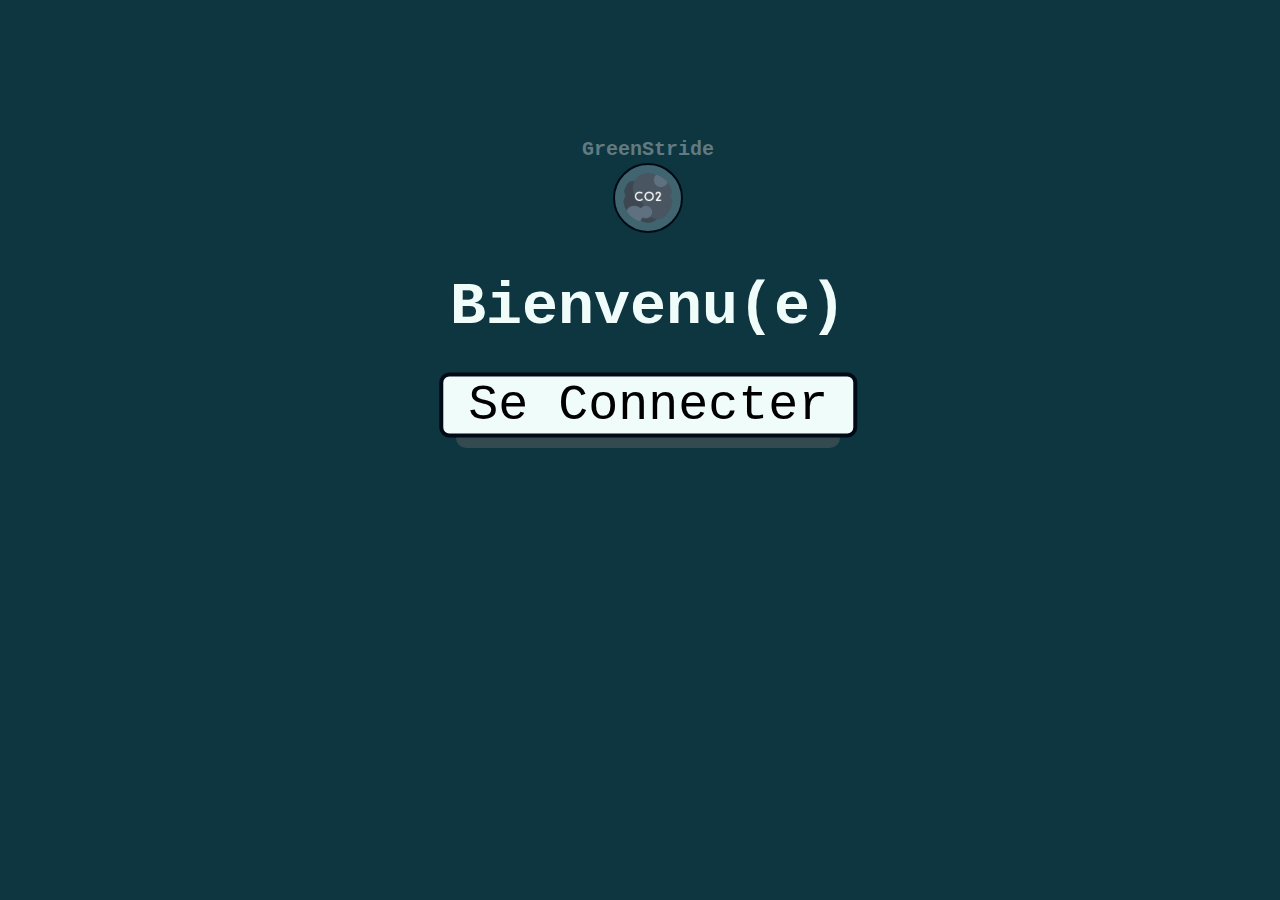
<file: index.html>
<!DOCTYPE html>
<html lang="fr">
    <head>
        <meta charset="UTF-8">
        <meta name="viewport" content="width=device-width, initial-scale=1.0">
        <title>GreenStride</title>
        <link rel="stylesheet" href="style.css">
        <script src="https://code.jquery.com/jquery-3.7.1.min.js"></script>
        <script src="index.js" defer></script>
    </head>
    <body class="main-body">
        <nav>
            <article class="return-btn-wrapper" style="display: none;">
                <a href="#"><img src="back.png" alt=""> Return</a>
            </article>
        </nav>

        <main class="landing-main">
            <h3 class="site-name">GreenStride</h3>
            <article class="logo-wrapper">
                <img class="logo" src="co2B.png" alt="logo">
            </article>

            <section class="landing-wrapper">
                <h1>Bienvenu(e)</h1>
                
                <article class="landing-btns">
                    <article class="login-article">
                        <button type="button">Se Connecter</button>
                        <div></div>
                    </article>
                </article>
            </section>

            <section class="login-wrapper" style="display:none;">
                <h1>Se Connecter</h1>
                <article class="login-form-wrapper">
                    <form>
                        <article class="label-wrapper username-label-wrapper">
                            <label>Nom d'Utilisateur:</label>
                            <div></div>
                        </article>
                        <input type="text" class="username-input" name="username" placeholder="Saisissez votre nom d'utilisateur">
                    </form>
                </article>

                <article class="login-btn">
                    <button type="submit">
                        <!-- <a href="homepage.html"> -->
                            Se Connecter
                        <!-- </a> -->
                    </button>
                    <div></div>
                </article>
                
            </section>
        </main>
    <body>
</html>
</file>
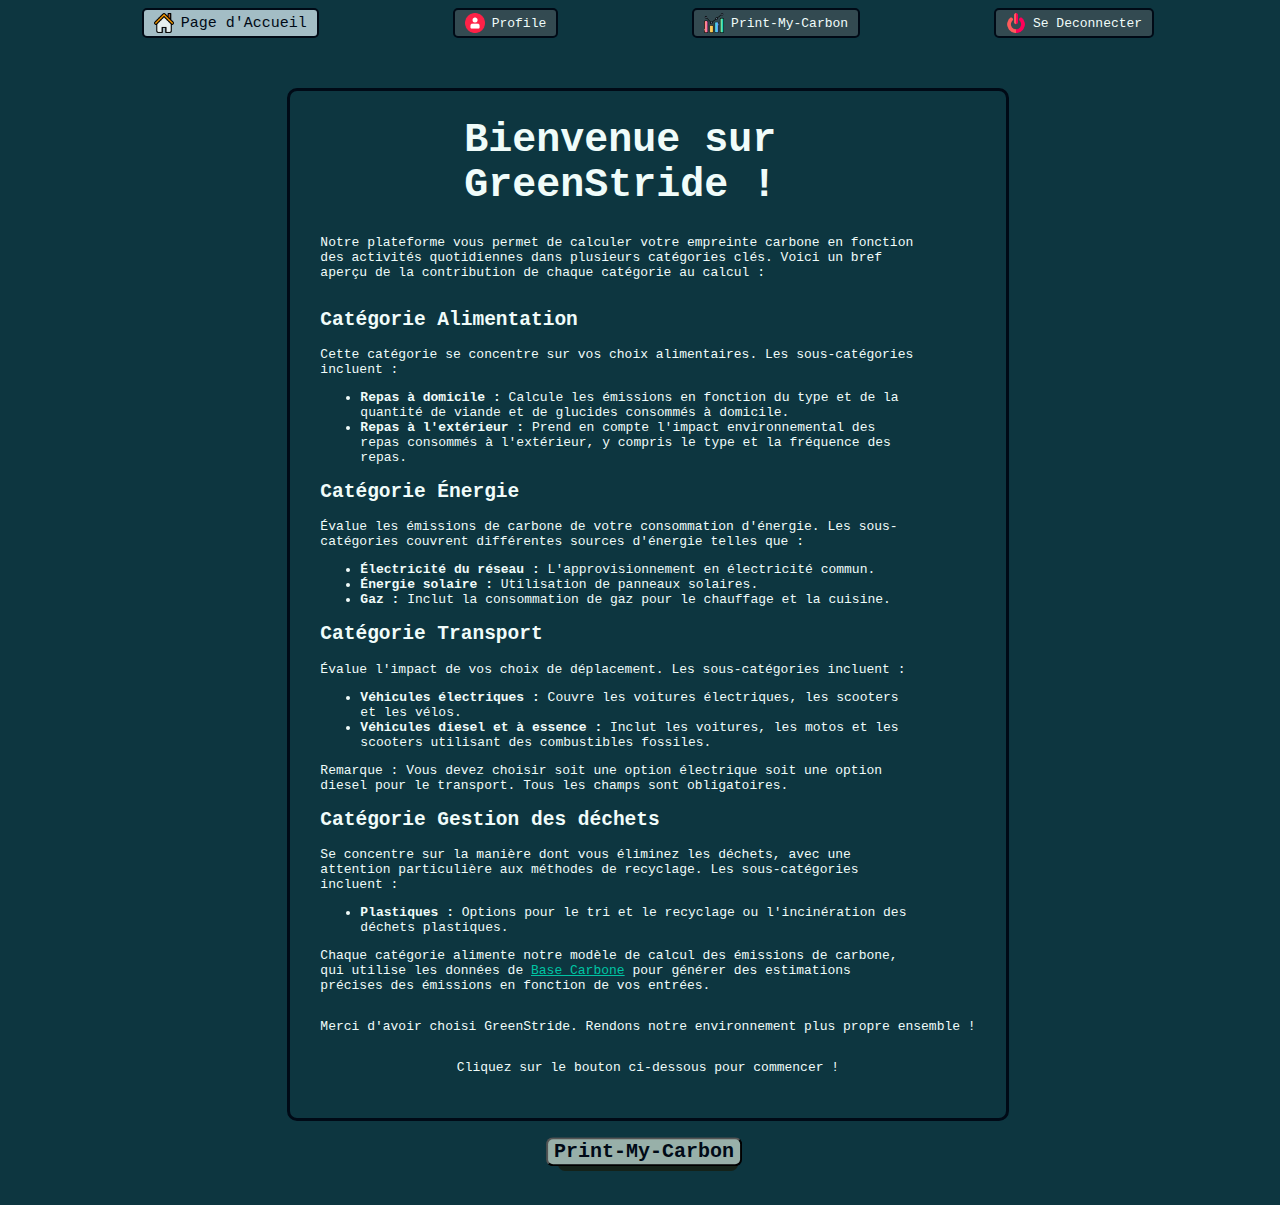
<file: homepage.html>
<!DOCTYPE html>
<html lang="fr">
<head>
    <meta charset="UTF-8">
    <meta name="viewport" content="width=device-width, initial-scale=1.0">
    <title>GreenStride - Homepage</title>
    <link rel="stylesheet" href="style.css">
    <script src="homepage.js" defer></script>
</head>
<body>
    <nav>
        <article class="hp-homepage-link hp-cur-page-link page-link">
            <a href="#"><img src="home.png" alt="Home Page">Page d'Accueil</a>
        </article>

        <article class="hp-profile-link ">
            <a href="profile.html"><img src="user.png" alt="User Profile">Profile</a>
        </article>

        <article class="hp-pmc-link ">
            <a href="print-my-carbon.html"><img src="results.png" alt="Test Page">Print-My-Carbon</a>
        </article>

        <article class="sign-out-btn">
            <a href="index.html"><img src="door.png" alt="Sign Out">Se Deconnecter</a>
        </article>
    </nav>

    <main class="hp-main">
        <section class="introduction">
            <h1>Bienvenue sur GreenStride !</h1>
            <p>Notre plateforme vous permet de calculer votre empreinte carbone en fonction des activités quotidiennes dans plusieurs catégories clés. Voici un bref aperçu de la contribution de chaque catégorie au calcul :</p>
        </section>
        
        <section class="category-overview">
            <h2>Catégorie Alimentation</h2>
            <p>Cette catégorie se concentre sur vos choix alimentaires. Les sous-catégories incluent :
                <ul>
                    <li><strong>Repas à domicile :</strong> Calcule les émissions en fonction du type et de la quantité de viande et de glucides consommés à domicile.</li>
                    <li><strong>Repas à l'extérieur :</strong> Prend en compte l'impact environnemental des repas consommés à l'extérieur, y compris le type et la fréquence des repas.</li>
                </ul>
            </p>
        
            <h2>Catégorie Énergie</h2>
            <p>Évalue les émissions de carbone de votre consommation d'énergie. Les sous-catégories couvrent différentes sources d'énergie telles que :
                <ul>
                    <li><strong>Électricité du réseau :</strong> L'approvisionnement en électricité commun.</li>
                    <li><strong>Énergie solaire :</strong> Utilisation de panneaux solaires.</li>
                    <li><strong>Gaz :</strong> Inclut la consommation de gaz pour le chauffage et la cuisine.</li>
                </ul>
            </p>
        
            <h2>Catégorie Transport</h2>
            <p>Évalue l'impact de vos choix de déplacement. Les sous-catégories incluent :
                <ul>
                    <li><strong>Véhicules électriques :</strong> Couvre les voitures électriques, les scooters et les vélos.</li>
                    <li><strong>Véhicules diesel et à essence :</strong> Inclut les voitures, les motos et les scooters utilisant des combustibles fossiles.</li>
                </ul>
                Remarque : Vous devez choisir soit une option électrique soit une option diesel pour le transport. Tous les champs sont obligatoires.
            </p>
        
            <h2>Catégorie Gestion des déchets</h2>
            <p>Se concentre sur la manière dont vous éliminez les déchets, avec une attention particulière aux méthodes de recyclage. Les sous-catégories incluent :
                <ul>
                    <li><strong>Plastiques :</strong> Options pour le tri et le recyclage ou l'incinération des déchets plastiques.</li>
                </ul>
            </p>
        
            <p>Chaque catégorie alimente notre modèle de calcul des émissions de carbone, qui utilise les données de <a href="https://public.opendatasoft.com/explore/dataset/base-carbone/information/" style="color: #00C5A4;">Base Carbone</a> pour générer des estimations précises des émissions en fonction de vos entrées.</p>
        </section>
        
        <footer>
            <p>Merci d'avoir choisi GreenStride. Rendons notre environnement plus propre ensemble !</p>
        </footer>
        <article>
            <p>Cliquez sur le bouton ci-dessous pour commencer !</p>
        </article>
        </main>
        
    <article class="signup-login-article wrapper">
        <button class="foreground">
            <a href="print-my-carbon.html">
                Print-My-Carbon
            </a>
        </button>
        <div class="background"></div>
    </article>

</body>
</html>
</file>
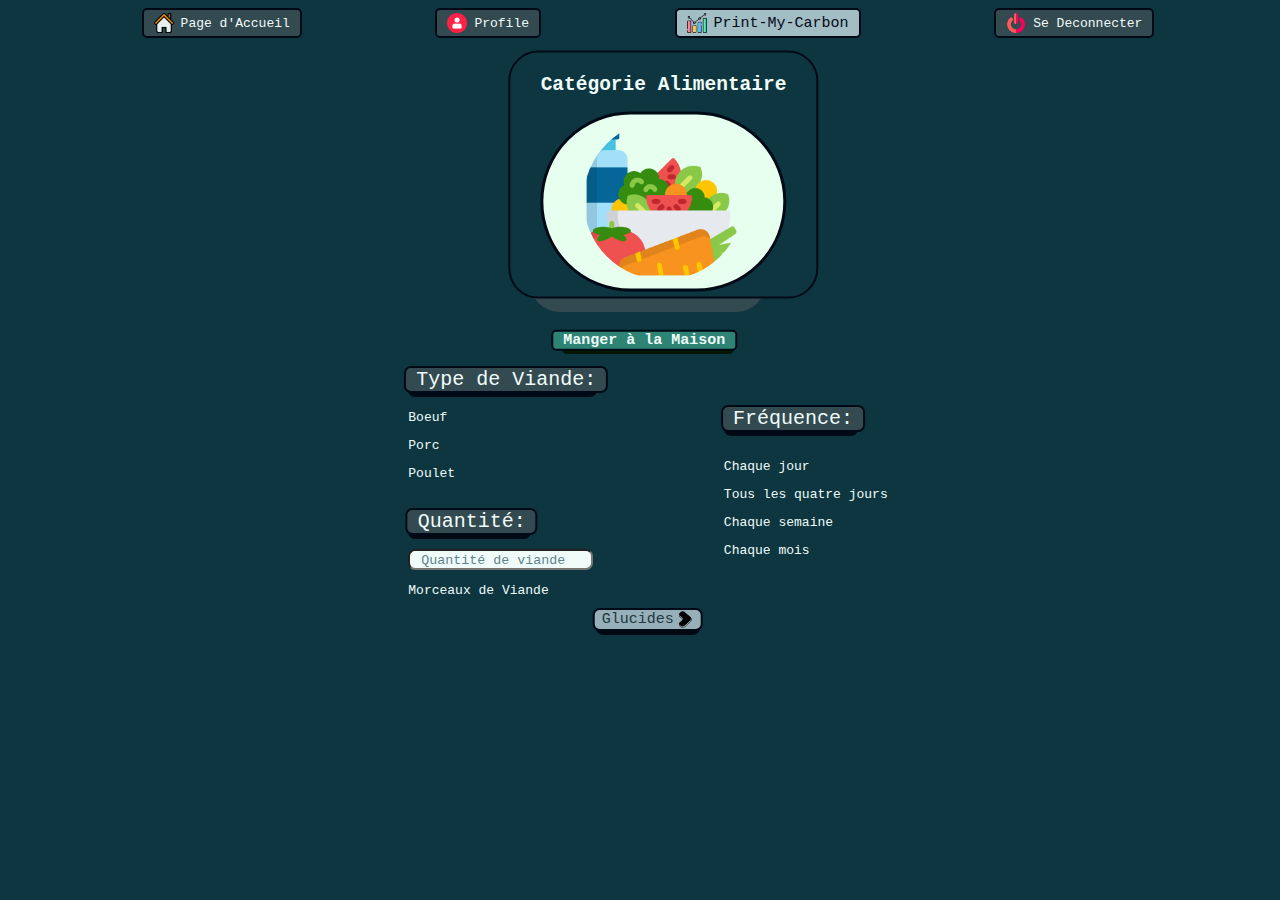
<file: print-my-carbon.html>
<!DOCTYPE html>
<html lang="fr">
<head>
  <meta charset="UTF-8">
  <meta name="viewport" content="width=device-width, initial-scale=1.0">
  <title>GreenStride - Print-My-Carbon</title>
  <link rel="stylesheet" href="style.css">
  <script src="print-my-carbon.js" defer></script>
</head>
<body>
    <nav>
        <article class="pmc-homepage-link">
            <a href="homepage.html"><img src="home.png" alt="Home Page">Page d'Accueil</a>
        </article>

        <article class="pmc-profile-link">
            <a href="profile.html"><img src="user.png" alt="User Profile">Profile</a>
        </article>

        <article class="pmc-pmc-link pmc-cur-page-link page-link">
            <a href="#"><img src="results.png" alt="Test Page">Print-My-Carbon</a>
        </article>

        <article class="sign-out-btn">
            <a href="index.html"><img src="door.png" alt="Sign Out">Se Deconnecter</a>
        </article>
    </nav>

    <main class="pmc-main">
        <section class="food-cat-wrapper">
            <article class="food-cat-facecard wrapper">
                <article class="facecard-container foreground">
                    <h2>Catégorie Alimentaire</h2>
                    <article class="food-img-wrapper">
                        <img src="diet.png" alt="Food Icon">
                    </article>
                </article>
                <div class="background"></div>
            </article> 

            <article class="eat-in-label-wrapper">
                <h3>Manger à la Maison</h3> 
                <div></div>
            </article>

            <form action="cats.php" class="meat-wrapper eat-in-meat">
                <article class="form-sect left-sect">
                    <article class="meat-label-wrapper wrapper">
                        <label class="foreground">Type de Viande:</label>
                        <div class="background"></div>
                    </article>
    
                    <article class="meat-type">
                        <p>Boeuf</p>
                        <p>Porc</p>
                        <p>Poulet</p>
                    </article>

                    <article class="qty-label-wrapper">
                        <label>Quantité:</label>
                        <div></div>
                    </article>
    
                    <article class="noOfMeats">
                        <input type="number" class="meat-qty" name="noOfMeats" placeholder="Quantité de viande">
                        <p> Morceaux de Viande </p>
                    </article>
                </article>
                
                
                <article class="form-sect">
                    <article class="freq-label-wrapper wrapper">
                        <label class="foreground">Fréquence:</label>
                        <div class="background"></div>
                    </article>
    
                    <article class="freq-wrapper meat-freq-wrapper">
                        <article class="freq-opt freq-opt-js">
                            <p>Chaque jour</p>
                            <p>Tous les quatre jours</p>
                            <p>Chaque semaine</p>
                            <p>Chaque mois</p>
                        </article>
                    </article>
                </article>
            </form>

            <article class="carbs-next-wrapper eat-in-carbs wrapper">
                <button class="carbs-next-btn foreground" type="button">Glucides <img src="next.png" alt=""></button>
                <div class="background"></div>
            </article>

            <form action="cats.php" class="carbs-wrapper" style="display: none;">
                <article class="form-sect left-sect">
                    <article class="carbs-label-wrapper wrapper">
                        <label class="foreground">Glucides:</label>
                        <div class="background"></div>
                    </article>

                    <article class="carb-article"> 
                        <p>Riz</p>
                        <p>Pomme de Terre</p>
                    </article>
        
                    <article class="carbs-qty-label-wrapper wrapper">
                        <label class="foreground">Quantité:</label>
                        <div class="background"></div>
                    </article>

                    <article>
                        <input type="number" class="qtyCarbs" name="qtyCarbs" placeholder="Quantité de glucides">
                        <p>Bols/ Assiettes</p>
                    </article>
                </article>
    
                <article class="form-sect">
                    <article class="carbs-freq-label-wrapper wrapper">
                        <label class="foreground">Fréquence:</label>
                        <div class="background"></div>
                    </article>

                    <article class="freq-opt freq-opt-js">
                        <p>Chaque jour</p>
                        <p>Tous les quatre jours</p>
                        <p>Chaque semaine</p>
                        <p>Chaque mois</p>                   
                    </article>
                </article>
            </form>

            <article class="ret-next-section eat-in-ret-next-sect" style="display: none;">
                <article class="eat-in-meat-prev-wrapper wrapper">
                    <button class="eat-in-meat-prev-btn foreground" type="button"><img src="prev.png" alt="">Viande</button>
                    <div class="background"></div>
                </article>

                <article class="eat-out-next-wrapper wrapper">
                    <button class="eat-out-next-btn foreground" type="button">Manger au Resto <img src="next.png" alt=""></button>
                    <div class="background"></div>
                </article>
            </article>

            <article class="eat-out-label-wrapper wrapper" style="display: none;">
                <h3 class="foreground">Manger au Resto</h3>
                <div class="background"></div>
            </article>

            <form action="" class="eat-out-wrapper" style="display: none;">

                <article class="eat-out-form-sect left-sect">
                    <article class="eat-out-meal">
                        <article class="eat-out-meal-label wrapper">
                            <label class="foreground">Repas</label>
                            <div class="background"></div>
                        </article>
    
                        <article class="eat-out-opt-wrapper">
                            <p>Riz au Boeuf</p>
                            <p>Riz au Poulet</p>
                        </article>
                    </article>
    
                    <article class="eat-out-qty-wrapper">
                        <article class="eat-out-qty-label-wrapper wrapper">
                            <label class="foreground">Quantité:</label>
                            <div class="background"></div>
                        </article>
    
                        <article >
                            <input type="number" class="noPlates" name="nofPlates" placeholder="Nombre de:">
                            <p>Bols/ Assiettes</p>
                        </article>
                    </article>
                </article>

                <article class="eat-out-form-sect eat-out-qty-freq right-sect">
                    <article class="eat-out-freq-label-wrapper wrapper">
                        <label class="foreground">Fréquence:</label>
                        <div class="background"></div>
                    </article>
    
                    <article class="eat-out-freq-wrapper">
    
                        <article class="eat-out-freq-opt freq-opt-js">
                            <p>Chaque jour</p>
                            <p>Tous les quatre jours</p>
                            <p>Chaque semaine</p>
                            <p>Chaque mois</p>
                        </article>
                    </article>
                </article>
            </form>

            <article class="ret-next-section eat-out-ret-next-sect" style="display: none;">
                <article class="eat-in-prev-wrapper wrapper">
                    <button class="eat-in-prev-btn foreground" type="button"><img src="prev.png" alt=""> Manger à la Maison</button>
                    <div class="background"></div>
                </article>

                <article class="energy-next-wrapper wrapper">
                    <button class="energy-next-btn foreground" type="button">Catégorie Énergie<img src="next.png" alt=""></button>
                    <div class="background"></div>
                </article>
            </article>
        </section> 

        <section class="energy-cat-wrapper" style="display: none;">
            <article class="energy-cat-facecard wrapper">
                <article class="energy-facecard-container foreground">
                    <h2>Catégorie Énergie</h2>
                    <article class="energy-img-wrapper">
                        <img src="renewable-energy.png" alt="Food Icon">
                    </article>
                </article>
                <div class="background"></div>
            </article>  

            <form action="cats.php" class="energy-form-wrapper">
                <article class="energy-form-sect left-sect">
                    <article class="energy-src-wrapper">
                        <article class="energy-src-label-wrapper">
                            <label>Sources d'Énergie: </label>
                            <div></div>
                        </article>

                        <p>Réseau Électrique</p>
                        <p>Solaire</p>
                        <p>Gaz <span>(pour chauffage)</span></p>
                        <p>Gaz GPL <span>(pour cuisson)</span></p>              
                    </article>
        
                    <article class="energy-qty-wrapper">
                        <label>Consommation d'Énergie:</label>
                        <div></div>
                    </article>
                    <input type="number" class="egy-qty" placeholder="En Watts">
                </article>

                <article class="energy-form-sect right-sect">

                    <article class="energy-freq-wrapper">
                        <label>Fréquence:</label>
                        <div></div>
                    </article>
                    <article class="energy-cat-freq freq-opt-js">
                        <p>Chaque mois</p>
                    </article>
                </article>
            </form>

            <article class="energy-ret-next-section">

                <article class="food-cat-prev-wrapper">
                    <button class="food-cat-prev-btn" type="button"><img src="prev.png" alt="">Catégorie Alimentaire</button>
                    <div></div>
                </article>

                <article class="transport-cat-next-wrapper">
                    <button class="transport-cat-next-btn" type="button">Catégorie Transport<img src="next.png" alt=""></button>
                    <div></div>
                </article>
            </article>
        </section> 

        <section class="transport-cat-wrapper" style="display:none;">
            <article class="transport-cat-facecard">
                <article class="transport-facecard-container">
                    <h2>Catégorie Transport</h2>
                    <article class="transport-img-wrapper">
                        <img src="transportation.png" alt="Food Icon">
                    </article>
                </article>
                <div></div>
            </article>  

            <form action="cats.php">
                <article class="transport-form-sect left-sect">
                    <article class="transport-modes-wrapper">

                        <article class="mode-label-wrapper">
                            <label>Mode de Transport:</label>
                            <div></div>
                        </article>

                        <article class="modes-opt-wrapper">
                            <article class="electric-mode-opt">
                                <h3>Options Électriques</h3>
                                <p>Voitures Électriques</p>
                                <p>Trottinettes Électriques</p>
                                <p>Vélos Électriques</p>
                                <p>Train</p>
                            </article>
                            
                            <article class="diesel-mode-opt">
                                <h3>Options Diesel</h3>
                                <p>Voitures Diesel</p>
                                <p>Scooter</p>
                                <p>Motocycle</p>                               
                            </article>
                        </article>
                        
                    </article>
                </article>
                
                <article class="transport-form-sect right-sect">
                    <article>
                        <article class="distance-label-wrapper">
                            <label>Recharge:</label>
                            <div></div>
                        </article>
                        <input type="number" class="transport-recharge" name="" placeholder="En kWh/ litres">
                    </article>
                    
                    <article>
                        <article class="transport-freq-label-wrapper">
                            <label>Fréquence:</label>
                            <div></div>
                        </article>
            
                        <article class="transport-cat-freq freq-opt-js">
                            <p>Chaque jour</p>
                            <p>Tous les quatre jours</p>
                            <p>Chaque semaine</p>
                            <p>Chaque mois</p>
                        </article>
                    </article>
                </article>
            </form>

            <article class="transport-ret-next-section">
                <article class="energy-cat-prev-wrapper">
                    <button class="energy-cat-prev-btn" type="button"><img src="prev.png" alt="">Catégorie Énergie</button>
                    <div></div>
                </article>

                <article class="waste-cat-next-wrapper">
                    <button class="waste-cat-next-btn" type="button">Catégorie Gestion des Déchets<img src="next.png" alt=""></button>
                    <div></div>
                </article>
            </article>
            
        </section> 

        <section class="recycling-cat-wrapper" style="display: none;">
            <article class="recycling-cat-facecard">
                <article class="recycling-facecard-container">
                    <h2>Catégorie Gestion des Déchets</h2>
                    <article class="recycling-img-wrapper">
                        <img src="reduce.png" alt="Food Icon">
                    </article>
                </article>
                <div></div>
            </article>  

            <form action="cats.php">
                <article class="recycling-form-sect recycling-left-sect">
                    <article class="recycling-meth-label-wrapper">
                        <label>Méthode de Recyclage:</label>
                        <div></div>
                    </article>
                    <article class="plastics-mgnt">
                        <h3>Plastique</h3>
                        <p>Par Tri</p>
                        <p>Par Incinération</p>
                        <p>Sans Tri</p>
                    </article>
    
                </article>
                

                <article class="recycling-form-sect recycling-right-sect">
                    <article>
                        <article class="recycling-qty-label-wrapper">
                            <label>Quantité:</label>
                            <div></div>
                        </article>
                        <input type="number" class="qty-waste-input" placeholder="Quantité de déchets? (En g)">
                    </article>
    
                    <article class="recyc-freq-wrapper">
                        <article class="recycling-freq-label-wrapper">
                            <label>Fréquence:</label>
                            <div></div>
                        </article>        
                        <article class="recycling-opt-wrapper freq-opt-js">
                            <p>Chaque semaine</p>
                            <p>Chaque mois</p>
                        </article>
                    </article>
                </article>
            </form>

            <article class="recycling-ret-next-section">
                <article class="transport-cat-prev-wrapper">
                    <button class="transport-cat-prev-btn" type="button"><img src="prev.png" alt="">Catégorie Transport</button>
                    <div></div>
                </article>

                <article class="done-btn-wrapper">
                    <button type="submit">
                        <!-- <a href="profile.html"> -->
                            Submit
                        <!-- </a> -->
                    </button>
                    <div></div>
                </article>
            </article>
        </section> 
  </main>
</body>
</html>
</file>
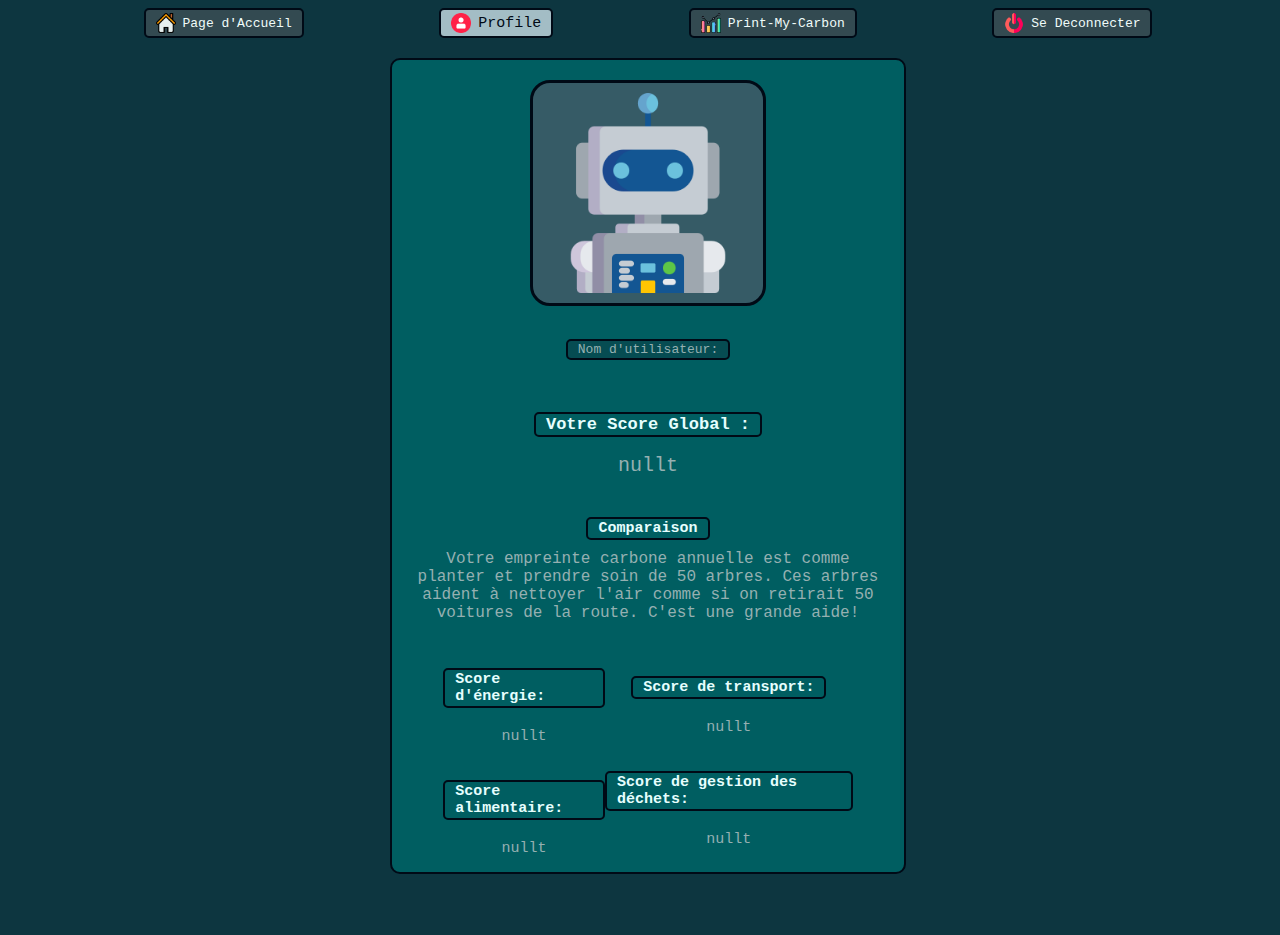
<file: profile.html>
<!DOCTYPE html>
<html lang="fr">
<head>
    <meta charset="UTF-8">
    <meta name="viewport" content="width=device-width, initial-scale=1.0">
    <title>GreenStride - Profile</title>
    <link rel="stylesheet" href="style.css">
    <script src="profile.js" defer></script>
</head>
<body>
    <nav>
        <article class="p-homepage-link">
            <a href="homepage.html"><img src="home.png" alt="Home Page">Page d'Accueil</a>
        </article>

        <article class="p-profile-link p-cur-page-link page-link">
            <a href="#"><img src="user.png" alt="User Profile">Profile</a>
        </article>

        <article class="p-pmc-link">
            <a href="print-my-carbon.html"><img src="results.png" alt="Test Page">Print-My-Carbon</a>
        </article>

        <article class="sign-out-btn">
            <a href="index.html"><img src="door.png" alt="Sign Out">Se Deconnecter</a>
        </article>
    </nav>

    <main class="profile-main">
        <section class="profile-wrapper">
            <article class="profile-img-wrapper">
                <img src="robot.png" alt="">
            </article>
            <p>Nom d'utilisateur:</p>
            <h3>Saisissez Un nom sur la page de Login</h3>
        </section>
        
        <section class="score-section">
            <article class="overall-score-wrapper">
                <h3>Votre Score Global : </h3>
                <p class="overall-score">N/A</p>
        
                <h4>Comparaison</h4>
                <p class="comparison-result">Participer au Test de Print-My-Carbon Pour Avoir un Score.</p>
            </article>
        
            <article class="sub-scores-wrapper">
                <article class="subscore-left-sect">
                    <article class="energy-score-wrapper">
                        <h4>Score d'énergie: </h4>
                        <p>N/A</p>
                    </article>
        
                    <article class="food-score-wrapper">
                        <h4>Score alimentaire: </h4>
                        <p>N/A</p>
                    </article>
                </article>
                
                <article class="subscore-right-sect">
                    <article class="transport-score-wrapper">
                        <h4>Score de transport: </h4>
                        <p>N/A</p>
                    </article>
        
                    <article class="waste-score-wrapper">
                        <h4>Score de gestion des déchets: </h4>
                        <p>N/A</p>
                    </article>
                </article>
            </article>
        </section>
        

        </section>
    </main>
</body>
</html>
</file>
<file: style.css>
html, body{
    width: 100%;
    min-height: 100%;
    /* height: 100%; */
}

section{
    width: 600px;
}

form{
    width: 80%;
}

body, .landing-btns, .landing-main{
    display: flex;
    justify-content: center;
    align-items: center;
}

h1{
    font-size: 60px;
}

body{
    background-color: #0D3640;
    color: #F0FCFA;
    flex-direction: column;
    font-family: monospace;
}

.logo-wrapper{
    border: 2px solid #000A16;
    border-radius: 150px;
    padding: 8px;
    background-color: #406570;
    display: flex;
    
}

.logo{
    height: 50px;
    width: auto;
    clip-path: circle(25px);
}

.pmc-main p{
    transition: 0.4s;
    width: fit-content;
}

.pmc-main p:hover{
    background-color: #2D8474;
    width: fit-content;
    padding: 1px 10px;
    border: 2px solid #000A16;
    border-radius: 5px;
    transition: 0.4s;
    cursor: pointer;
    color: #000A16;
}

.pmc-main p:active{
    background-color: #E7FFEF;
    color: #000A16;
}

.pmc-main-p-selected{
    background-color : #0E7377;
    border : 2px solid #000A16;
    border-radius: 5px;
    padding : 1px 10px;
    width: fit-content;
}


nav{
    display: flex;
    justify-content: space-evenly;
    width: 100%;
    /* margin-bottom: 100px; */
}

nav article{
    border: 2px solid #000A16;
    border-radius: 5px;
    background-color: #334A51;
    transition: 0.4s;
    height: fit-content;
    width: fit-content;

    display: flex;
}

nav a{
    color: #F0FCFA;
    text-decoration: none;
    display: flex;
    align-items: center;
    justify-content: center;
    width: 100%;
    padding: 3px 10px;
}

nav article a img{
    height: 20px;
    width: auto;
    margin-right: 7px;
}

nav article:hover{
    background-color: #455C6D;
    transition: 0.4s;
    cursor: pointer;
}

.page-link{
    background-color: #A3BDC5;
}

.page-link:hover{
    background-color: #6F888F;
    cursor: pointer;
}

.page-link a{
    color: #000A16;
    font-size: 15px;
}


.return-btn-wrapper{
    background-color: #2F3640;
}

.return-btn-wrapper:hover{
   background-color: #000a16db;
   border: 1.7px solid #3D4856;
}

/*-----------------------LANDING MAIN (LOGIN)------------------ */
.landing-main{
    font-size: 50px;
    flex-direction: column;
    /* height: 100%; */
    margin-top: 10%;
}

.landing-wrapper{
    text-align: center;
}

.site-name{
    font-size: 20px;
    margin: 2px;
    color: #627B83;
}

.landing-btns{
    display: flex;
    justify-content: space-evenly;
}

.landing-btns .login-article, .signup-login-article{
    display: flex;
}

/* shared */
.landing-btns .login-article button{
    font-family: inherit;
    font-size: inherit;
    position: absolute;
    z-index: 1;
    border-radius: 10px;
    border: 4px solid #000A16;
    padding: 0px 25px;
    background-color: #F0FCFA;
    width: auto;
}

.landing-btns .login-article button{
    transform: translate(-4%, -13%)
}


.landing-btns .login-article div{
    background-color: #334A51;
    height: 66.77px;
    position: relative;
    z-index: 0;
    border-radius: 10px;
}
.landing-btns .login-article div{
    width: 384px;
}



/* ---------------------LOGIN SCREEN------------------- */

.login-wrapper, .login-form-wrapper form, .recycling-cat-wrapper form{
    display: flex;
    /* justify-content: center; */
    align-items: center;
}


.login-wrapper, .login-form-wrapper form{
    flex-direction: column;
    width: 100%;
}

.login-form-wrapper input{
    height: 30px;
    width: 370px;
    border-radius: 8px;
    margin-bottom: 50px;
    background-color: #F0FCFA;
}

.login-form-wrapper input::placeholder{
    color: #5E838E;
    text-align: center;
    font-size: 19px;
    font-family: monospace;
}

.login-btn{
    margin-top: 30px;
}

.login-form-wrapper form .label-wrapper{
    margin-bottom: 10px;
}

.label-wrapper label{
    background-color: #406570;
    border: 3px solid #000A16;
    border-radius: 10px;
    padding: 0 40px;
    position: absolute;
    z-index: 1;
    transform: translate(-2%, -11%);
    font-size: 40px;
}

.email-label-wrapper label{
    transform: translate(-3%, -10%);
}

.email-label-wrapper div{
    border-radius: 10px;
}

.label-wrapper div{
    height: 52px;
    width: 479px;
    position: relative;
    z-index: 0;
    background-color: #96AFB8;
    border-radius: 10px 9px 11px 10px;
}

.login-btn button{
    font-size: 40px;
    position: absolute;
    z-index: 1;
    border-radius: 10px;
    border: 4px solid #000A16;
    padding: 0px 20px;
    background-color: #F0FCFA;
    width: auto;
    transform: translate(-3.5%, -10%);
    font-family: inherit;
}
/* 
.login-btn button a{
    color: #000A16;
    text-decoration: none;
} */

.login-btn div{
    background-color: #334A51;
    height: 54.67px;
    width: 309px;
    position: relative;
    z-index: 0;
    border-radius: 10px;
}

/* ------------------------PRINT-MY-CARBON.HTML PAGE---------------------- */
/* ------------------FOOD CATEGORY--------------------- */

.food-cat-wrapper{
    display: flex;
    flex-direction: column;
    align-items: center;
    justify-content: center;
    height: 100%;
}

.food-cat-facecard{
    margin-top: 30px;
    margin-bottom: 20px;
}

.food-cat-facecard .facecard-container {
    border-radius: 30px;
    display: flex;
    flex-direction: column;
    padding: 5px 30px;
    background-color: #0D3640;
    text-align: center;
    border: 2px solid #000A16;
    position: absolute;
    z-index: 1;
    transform: translate(-7%, -7%);
}

.food-cat-facecard div{
    position: relative;
    z-index: 0;
    width: 235.33px;
    height: 243.69px;
    background-color: #334A51;
    border-radius: 30px;
}

.food-cat-facecard .food-img-wrapper{
    border: 3px solid #000A16;
    border-radius: 100px;
    background-color: #E7FFEF;
}

.food-cat-facecard .food-img-wrapper img{
    height: 170px;
    width: auto;
    clip-path: circle(80px);
}

.eat-in-label-wrapper, .eat-out-label-wrapper{
    display: flex;
    align-items: center;
    justify-content: center;
    margin-bottom: 15px;
}

.eat-in-label-wrapper h3, .eat-out-label-wrapper h3{
    background-color: #2D8474;
    font-size: 15px;
    border: 2px solid #000A16;
    text-align: center;
    border-radius: 5px;
    width: fit-content;
    padding: 0px 10px;
    position: absolute;
    z-index: 1;
}

.eat-in-label-wrapper h3{
    transform: translate(-2%, -11%);
}

.eat-out-label-wrapper h3{
    transform: translate(-3%, -11%);
}

.eat-in-label-wrapper div{
    background-color: #031700;
    position: relative;
    z-index: 0;
    border-radius: 5px;
    width: 172.45px;
    height: 22px;
}

.eat-out-label-wrapper div{
    background-color: #031700;
    position: relative;
    z-index: 0;
    border-radius: 5px;
    width: 106.48px;
    height: 22px;
}



.food-cat-wrapper form{
    display: flex;
    flex-direction: row;
    flex-wrap: wrap;
    align-items: center;
    justify-content: space-around;
    width: 100%;
}

.qty-label-wrapper{
    margin-top: 30px;
}

.meat-label-wrapper label, .qty-label-wrapper label, .freq-label-wrapper label, .carbs-label-wrapper label, .carbs-qty-label-wrapper label, .carbs-freq-label-wrapper label, .energy-src-label-wrapper label, .energy-qty-wrapper label, .energy-freq-wrapper label, .mode-label-wrapper label, .distance-label-wrapper label, .transport-freq-label-wrapper label, .recycling-meth-label-wrapper label, .recycling-qty-label-wrapper label, .recycling-freq-label-wrapper label, .eat-out-meal-label label, .eat-out-qty-label-wrapper label, .eat-out-freq-label-wrapper label{
    background-color: #334A51;
    font-size: 20px;
    border: 2px solid #000A16;
    text-align: center;
    border-radius: 7px;
    width: fit-content;
    padding: 0px 10px;
    position: absolute;
    z-index: 1;
    transform: translate(-2%, -11%);
}

.meat-label-wrapper div, .qty-label-wrapper div, .freq-label-wrapper div, .carbs-label-wrapper div, .carbs-qty-label-wrapper div, .carbs-freq-label-wrapper div, .energy-src-label-wrapper div, .energy-qty-wrapper div, .energy-freq-wrapper div, .energy-ret-next-section div, .mode-label-wrapper div, .distance-label-wrapper div, .transport-freq-label-wrapper div, .transport-ret-next-section div, .recycling-meth-label-wrapper div, .recycling-qty-label-wrapper div, .recycling-freq-label-wrapper div, .recycling-ret-next-section div, .eat-in-meat-prev-wrapper div, .eat-out-meal-label div, .eat-out-qty-label-wrapper div, .eat-out-freq-label-wrapper div{
    background-color: #000A16;
    position: relative;
    z-index: 0;
    border-radius: 7px;
}

.meat-label-wrapper div{
    height:28px;
    width: 188.95px; 
}

.freq-label-wrapper div{
    height:28px;
    width: 133.97px;
}

.carbs-freq-label-wrapper div, .energy-freq-wrapper div, .transport-freq-label-wrapper div{
    width: 133.97px;
    height:28px;
}

.qty-label-wrapper div{
    height: 28px;
    width: 122.97px;
}

.qty-label-wrapper, .freq-label-wrapper, .carbs-qty-label-wrapper, .carbs-freq-label-wrapper, .energy-src-label-wrapper, .energy-qty-wrapper, .energy-freq-wrapper, .mode-label-wrapper, .transport-freq-label-wrapper, .distance-label-wrapper, .eat-out-meal-label, .eat-out-qty-label-wrapper, .eat-out-freq-label-wrapper{
    margin-bottom: 10px;
}

.freq-wrapper{
    display: flex;
    align-items: flex-start;
    justify-content: center;
    flex-direction: column;
}

.freq-wrapper input, .noOfMeats input, .carbs-wrapper .form-sect input, .energy-form-wrapper .energy-form-sect input, .transport-cat-wrapper form input, .recycling-cat-wrapper input, .eat-out-wrapper input{
    margin-right: 10px;
    border-radius: 7px;
    background-color: #F0FCFA;
}

.freq-wrapper input::placeholder, .noOfMeats input::placeholder, .carbs-wrapper .form-sect input::placeholder, .energy-form-wrapper .energy-form-sect input::placeholder, .transport-cat-wrapper form input::placeholder, .recycling-cat-wrapper input::placeholder, .eat-out-wrapper input::placeholder{
    color: #5E838E;
    text-align: center;
    /* font-size: 19px; */
    font-family: monospace;
}

.eat-in-ret-next-sect{
    width: 30%;
}

.eat-in-meat-prev-wrapper div{
    width: 90.49px;
    height: 24px;
}

.eat-out-next-wrapper div{
    height: 24px;
    width: 164.71px;
}

.eat-out-meal-label div{
    height: 28px;
    width: 78.99px;
}

.eat-out-qty-label-wrapper div{
    width: 122.97px;
    height: 28px;
}

.eat-out-freq-label-wrapper div{
    width: 133.97px;
    height: 28px;
}

.carbs-next-btn, .ret-next-section button, .energy-ret-next-section button, .transport-ret-next-section button, .recycling-ret-next-section button, .transport-ret-next-section button{
    display: flex;
    font-size: 15px;
    font-family: inherit;
    border-radius: 7px;
    border: 2px solid #000A16;
    /* font-weight: 500; */
    background-color: #96AFB8;
    color: #21383F;
    padding: 1px 7px;
}

.carbs-next-btn img{
    height: 17px;
    width: auto;
    margin-left: 3px;
}

.carbs-next-wrapper .carbs-next-btn{
    position: absolute;
    transform: translate(-3%, -13%);
    z-index: 1;
}

.carbs-next-wrapper div{
    height: 24px;
    width: 103.98px;
    position: relative;
    z-index: 0;
    background-color: #000913;
    border-radius: 7px;
}


.food-cat-wrapper .carbs-wrapper .form-sect{
    display: flex;
    flex-direction: column;
}

.carbs-label-wrapper div{
    width: 122.97px;
    height: 28px;
}

.carbs-qty-label-wrapper div{
    width: 122.97px;
    height: 28px;
}


.ret-next-section{
    display: flex;
    align-items: center;
    justify-content: space-between;
}

article.ret-next-section.eat-out-ret-next-sect {
    width: 45%;
}

.ret-next-section button, .recycling-ret-next-section button{
    display: flex;
    align-items: center;
    justify-content: center;
    padding: 1px 10px;
}


.energy-next-btn, .energy-ret-next-section button, .transport-ret-next-section button, .recycling-ret-next-section button{
    font-weight: 600;
}

.ret-next-section img, .energy-ret-next-section img, .transport-ret-next-section img, .recycling-ret-next-section img{
    height: 17px;
    width: auto;
}

.eat-in-prev-btn img, .food-cat-prev-btn img, .energy-cat-prev-btn img{
    margin-right: 3px;
}

.energy-next-btn img, .transport-cat-next-btn img, .waste-cat-next-btn img{
    margin-left: 3px;
}

.ret-next-section button{
    position: absolute;
    z-index: 1;
    transform: translate(-2%, -10%);
}

.ret-next-section div{
    position: relative;
    z-index: 0;
    background-color: #000A16;
    border-radius: 7px;
}

.eat-in-prev-wrapper div{
    width: 192.45px;
    height: 24px;
}

.energy-next-wrapper div{
    width: 184.21px;
    height: 24px;
}

/* -----------------ENERGY CATEGORY------------------- */
.energy-cat-wrapper{
    display: flex;
    flex-direction: column;
    align-items: center;
    justify-content: center;
    height: 100%;
    margin-top: 30px;
}

.energy-cat-facecard{
    margin-bottom: 20px;
}

.energy-cat-facecard .energy-facecard-container {
    border-radius: 30px;
    display: flex;
    flex-direction: column;
    padding: 5px 30px;
    background-color: #E7FFEF;
    text-align: center;
    border: 2px solid #000A16;
    position: absolute;
    z-index: 1;
    transform: translate(-7%, -7%);
}

.energy-cat-facecard .energy-facecard-container h2{
    color: #000A16;
}
.energy-cat-facecard div{
    position: relative;
    z-index: 0;
    width: 235.33px;
    height: 243.69px;
    background-color: #43655A;
    border-radius: 30px;
}

.energy-cat-facecard .energy-img-wrapper{
    border: 3px solid #000A16;
    border-radius: 100px;
    background-color: #334A51;
}

.energy-cat-facecard .energy-img-wrapper img{
    height: 170px;
    width: auto;
    clip-path: circle(80px);
}

.energy-form-wrapper{
    display: flex;
    align-items: center;
    width: 70%;
    justify-content: space-evenly;
}

.energy-src-label-wrapper div{
    width: 221.94px;
    height: 28px;
}

.energy-qty-wrapper div{
    height: 28px;
    width: 276.92px;
}

.energy-form-wrapper .left-sect input{
    width: 200px;
}

.energy-form-wrapper .right-sect input{
    width: 120px;
}

.energy-ret-next-section, .transport-ret-next-section{
    display: flex;
    justify-content: space-evenly;
    align-items: center;
    width: 75%;
    margin-top: 30px;
}

.food-cat-prev-btn{
    position: absolute;
    z-index: 1;
    transform: translate(-2%, -13%);
}

.transport-cat-next-btn{
    position: absolute;
    z-index: 1;
    transform: translate(-1.5%, -13%);
}


.food-cat-prev-wrapper div{
    position: relative;
    z-index: 0;
    height: 24px;
    width: 211.2px;
}

.transport-cat-next-wrapper div{
    position: relative;
    z-index: 0;
    height: 24px;
    width: 194.7px;
}


/*----------------- TRANSPORT SCREEN-------------- */
.transport-cat-wrapper{
    display: flex;
    flex-direction: column;
    align-items: center;
    justify-content: center;
    min-height: 100%;
}

.transport-cat-facecard{
    margin-top: 30px;
    margin-bottom: 20px;
}

.transport-cat-facecard .transport-facecard-container {
    border-radius: 30px;
    display: flex;
    flex-direction: column;
    padding: 5px 30px;
    background-color: #43655A;
    text-align: center;
    border: 2px solid #000A16;
    position: absolute;
    z-index: 1;
    transform: translate(-7%, -7%);
}

.transport-cat-facecard .transport-facecard-container h2{
    color: #E7FFEF;
}
.transport-cat-facecard div{
    position: relative;
    z-index: 0;
    width: 267.71px;
    height: 242.35px;
    background-color: #74988C;
    border-radius: 30px;
}

.transport-cat-facecard .transport-img-wrapper{
    /* border: 3px solid #000A16; */
    /* border-radius: 150px; */
    /* height: 200px; */
    background-color: #E7FFEF;
    clip-path: circle(84px);
}

.transport-cat-facecard .transport-img-wrapper img{
    height: 170px;
    width: auto;
    clip-path: circle(80px);
    transform: translate(-0.2%, 1%);
}

.transport-cat-wrapper form{
    display: flex;
    align-items: center;
    justify-content: center;
}

.transport-cat-wrapper form .right-sect{
    display: flex;
    flex-direction: column;
    /* align-items: flex-start; */
    justify-content: space-around;
    height: 320px;
}

.mode-label-wrapper{
    display: flex;
    align-items: center;
    justify-content: center;
    width: 70%;
}
.mode-label-wrapper div{
    height: 28px;
    width: 221.94px;
}

.distance-label-wrapper div{
    height: 28px ;
    width: 122.97px;
}

.modes-opt-wrapper{
    display: flex;
    flex-wrap: wrap;
    width: 70%;
    justify-content: space-around;
    align-items: center;
}

.modes-opt-wrapper h3, .public-trans-opt, .recycling-left-sect h3{
    background-color: #43655A;
    padding: 1px 15px;
    border-radius: 5px;
    border: 2px solid #000A16;
}

.diesel-mode-opt h3{
    margin-top: 5px;
}

.electric-mode-opt h3{
    margin-top: 0px;
}

.public-trans-opt{
    font-size: 15.21px;
    font-weight: bold;
}

.transport-ret-next-section .waste-cat-next-wrapper div{
    width: 277.17px;
    height: 24px;
    /* position: relative; */
}

.energy-cat-prev-wrapper div{
    height: 24px;
    width: 178.21px;
}


/* ----------------------RECYCLING CATEGORY------------------------ */

.recycling-cat-wrapper{
    display: flex;
    justify-content: center;
    align-items: center;
    height: 100%;
    flex-direction: column;
}

.recycling-cat-facecard{
    margin-top: 30px;
    margin-bottom: 20px;
}

.recycling-cat-facecard .recycling-facecard-container {
    border-radius: 30px;
    display: flex;
    flex-direction: column;
    padding: 5px 30px;
    background-color: #6B9B7D;
    text-align: center;
    border: 2px solid #000A16;
    position: absolute;
    z-index: 1;
    transform: translate(-7%, -7%);
}

.recycling-cat-facecard div{
    position: relative;
    z-index: 0;
    width: 374.92px;
    height: 247.69px;
    background-color: #1D1D35;
    border-radius: 30px;
}

.recycling-cat-facecard .recycling-img-wrapper{
    border: 3px solid #000A16;
    border-radius: 100px;
    background-color:#0D3640;
    clip-path: circle(83px);
}

.recycling-cat-facecard .recycling-img-wrapper img{
    height: 170px;
    width: auto;
    clip-path: circle(80px);
    transform: translate(-0.3%, 1%);
}

.recycling-meth-label-wrapper, .recycling-qty-label-wrapper, .recycling-freq-label-wrapper{
    margin-bottom: 4px;
}

.recycling-meth-label-wrapper div{
    height: 28px ;
    width: 254.93px;
}

.recycling-qty-label-wrapper div{
    height: 28px ;
    width: 122.97px ;
}

.recycling-freq-label-wrapper div{
    height: 28px;
    width: 133.97px;
}

.recycling-cat-wrapper form{
    justify-content: space-around;
}

.recycling-cat-wrapper form .recycling-right-sect{
    display: flex;
    justify-content: space-between;
    flex-direction: column;
    height: 100%;
}

.recyc-freq-wrapper{
    margin-top: 20px;
}

.recycling-left-sect h3{
    width: fit-content;
}

.recycling-ret-next-section{
    margin-top: 10px;
    display: flex;
    width: 60%;
    justify-content: space-evenly;
}

.recycling-ret-next-section button, .transport-ret-next-section button{
    position: absolute;
    z-index: 1;
    transform: translate(-2%, -13%);
}

.recycling-ret-next-section div{
    height: 24px;
    width: 197.7px;
}

.done-btn-wrapper{
    display: flex;
    width: fit-content;
}

/*
.done-btn-wrapper a{
    color: #000A16;
    text-decoration: none;
    width: 100%;
}
*/

.done-btn-wrapper div{
    width: 73.49px;
}

/* ---------------------PROFILE.HTML PAGE------------------ */

.profile-main, .profile-wrapper, .score-section{
    display: flex;
    justify-content: center;
    align-items: center;
    flex-direction: column;
    width: 100%;
}

.profile-main{
    background-color: #005E61;
    width: 40%;
    border-radius: 10px;
    margin: 20px 0 40px 0;
    border: 2px solid #000A16;
    color: #E6FEFE;
    /* height: 85%; */
}

.profile-img-wrapper{
    display: flex;
    align-items: center;
    justify-content: center;
    border: 3px solid #000A16;
    border-radius: 20px;
    background-color: #365B66;
    width: fit-content;
    padding: 10px 15px;
    margin: 20px;
}

.profile-main .profile-wrapper h3{
    text-align: center;
    font-size: 25px;
    margin-top: 5px;
}

.profile-main .profile-wrapper p{
    margin-bottom: 5px;
    background-color: #0d364071;
    padding: 1px 10px;
    border-radius: 5px;
    border: 2px solid #000A16;
}

.profile-img-wrapper img{
    height: 200px;
    width: auto;
}

.profile-main p{
    color: #95B0B1;
    text-align: center;
}

.sub-scores-wrapper{
    display: flex;
    width: 80%;
    justify-content: space-between;

}
.overall-score-wrapper{
    display: flex;
    align-items: center;
    flex-direction: column;
    justify-content: center;
    padding-right: 10px;
    padding-left: 10px;
}

.overall-score-wrapper h4{
    margin-bottom: 0;
}

.comparison-result{
    font-size: 16px; 
    padding: 10px;
    margin-top: 0;
}

.overall-score-wrapper .overall-score{
    font-size: 20px;
    margin-top: 0;
}

.sub-scores-wrapper p {
    margin-top: 0px;
    font-size: 15px;
}
.sub-scores-wrapper article {
    display: flex;
    align-items: center;
    justify-content: center;
    flex-direction: column;
}
.score-section h3, .score-section h4{
    border: 2px solid #000A16;
    padding: 1px 10px;
    border-radius: 5px;
    width: fit-content;
}

.score-section h3{
    font-size: 17px ;
}

.score-section h4{
    font-size: 15px;
}

/* -------------------------HOMEPAGE.HTML-------------------- */
.hp-main{
    border-radius: 10px;
    border: 3px solid #000A16;
    display: flex;
    flex-direction: column;
    /* justify-content: center; */
    /* align-items: center; */
    /* text-align: center; */
    margin: 50px 50px 0 50px;
    overflow: scroll;
    padding: 0px 30px 30px 30px;
}

.hp-main h1{
    text-align: center;
    font-size: 40px;
}

.signup-login-article{
    display: flex;
    justify-content: center;
    align-items: center;
    margin: 20px;
}

.signup-login-article button{
    font-size: 20px;
    font-family: inherit;
    border-radius: 7px;
    position: absolute;
    z-index: 1;
    transform: translate(-2%, -13%);
    background-color: #98B0A9;
    font-weight: 600;
}

.signup-login-article a{
    color: #000A16;
    text-decoration: none;
}

.signup-login-article div{
    position: relative;
    z-index: 0;
    height: 30px;
    width: 180.95px;
    background-color: #142219;
    border-radius: 7px;
}

.hp-main article p{
    text-align: center;
}


@media (min-width: 768px) and (max-width: 1023px) {

    .food-cat-wrapper form{
        width: 100%;
    }

    .food-cat-wrapper .carbs-wrapper .form-sect {
        margin-right: 25px;
    }

    .ret-next-section{
        width: 35%;
    }
    
    .mode-label-wrapper{
        width: 100%
    }

    .recycling-freq-label-wrapper{
        margin-top: 20px;
    }

    /*---------PROFILE PAGE--------------- */
    .profile-main{
        width: 60%;
    }
  }
  
  @media (max-width: 767px) {

    h1{
        font-size: 40px;
    }

    nav{
        flex-wrap: wrap;
    }

    nav article{
        margin-top: 7px;
    }

    .food-cat-wrapper form {
        width: 55%;
        justify-content: flex-start;
    }

    .freq-label-wrapper{
        margin-top: 10px;
        margin-bottom: 0px;
    }

    .eat-in-ret-next-sect {
        width: 45%;
      }

      article.ret-next-section.eat-out-ret-next-sect {
        width: 65%;
      }
    .landing-main{
        margin-top: 25%;
    }

    .recycling-ret-next-section {
        width: 50%;
      }

    .landing-btns .login-article button{
        font-size: 40px;
    }

    .landing-btns .login-article div{
        width: 322px;
        height: 54.6667px;
    }

    .hp-main{
        width: 70%;
        flex-wrap: wrap; 
    }

    .hp-main section{
        width: 100%;
    }

    .hp-main h1{
        font-size: 40px;
    }

    .profile-main{
        width: 85%;
    }

    .profile-main .subscore-left-sect h4{
        margin-right: 15px;
    }

    .profile-main .score-section h4{
        text-align: center;
        width: fit-content;
    }

    .leaberboard-main{
        width: 80%;
    }

  }
</file>
